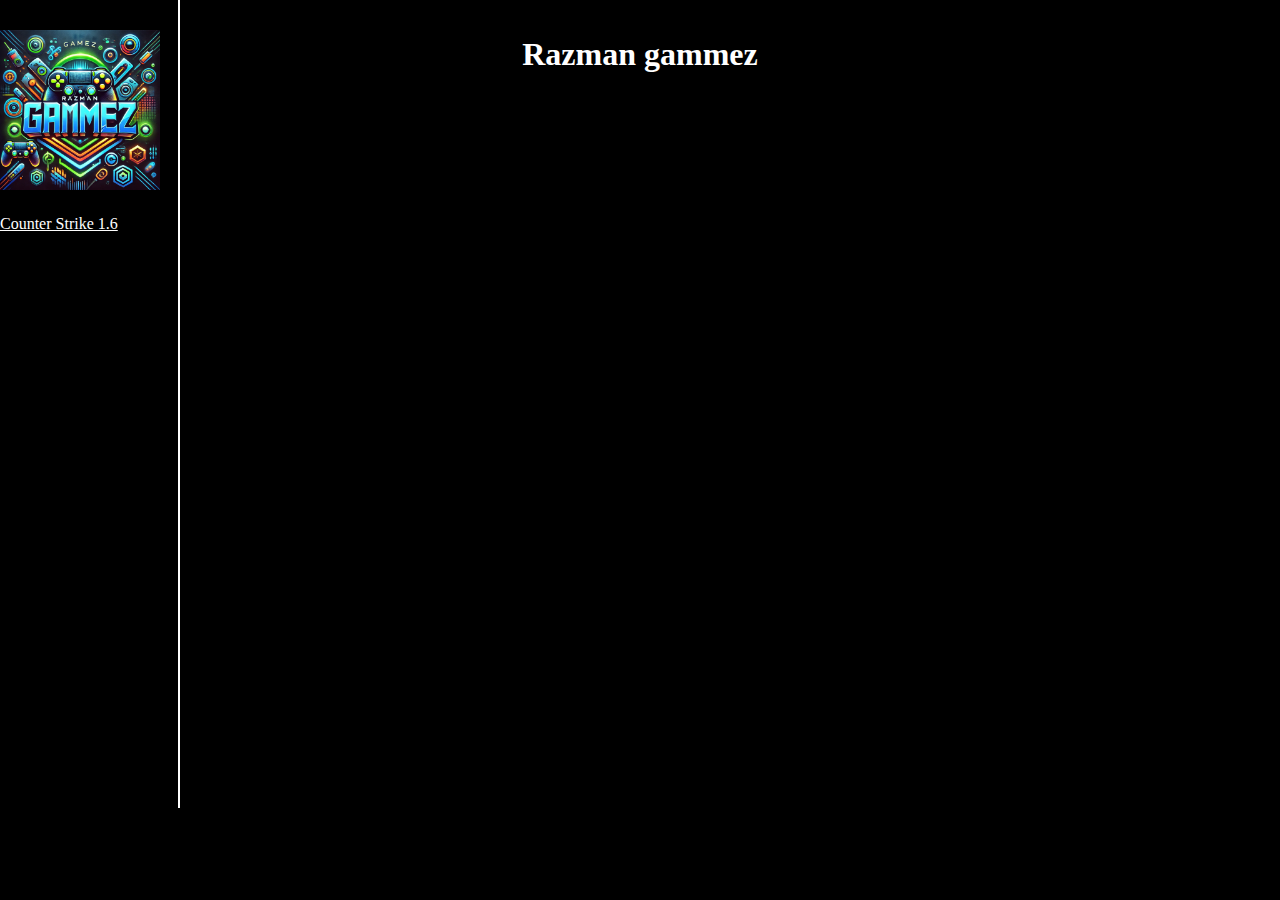
<file: index.html>
<!DOCTYPE html>
<html lang="en">
    <head>
        <meta charset="UTF-8">
        <link rel="stylesheet" href="styles.css">
        <link rel="icon" href="favicon.png" type="image/png">
        <meta name="viewport" content="width=device-width, initial-scale=1.0">
        <title>Inicio</title>
    </head>
    <body>              
        <header>
            <img src="img/Razman gammez.jpg" width="160" height="160">
            <h1>
                <center>
                    <div class="titulo-centrado">
                        <div class="animated-text">
                            Razman gammez
                        </div>
                    </div>
                </center>
            </h1>   
        </header>
        <div class="linea-vertical">
        </div>   
        <a href="Inicio cs.html">Counter Strike 1.6</a>
        
        
        
        
        
        
       
    
    
    
    </body>
</html>
</file>
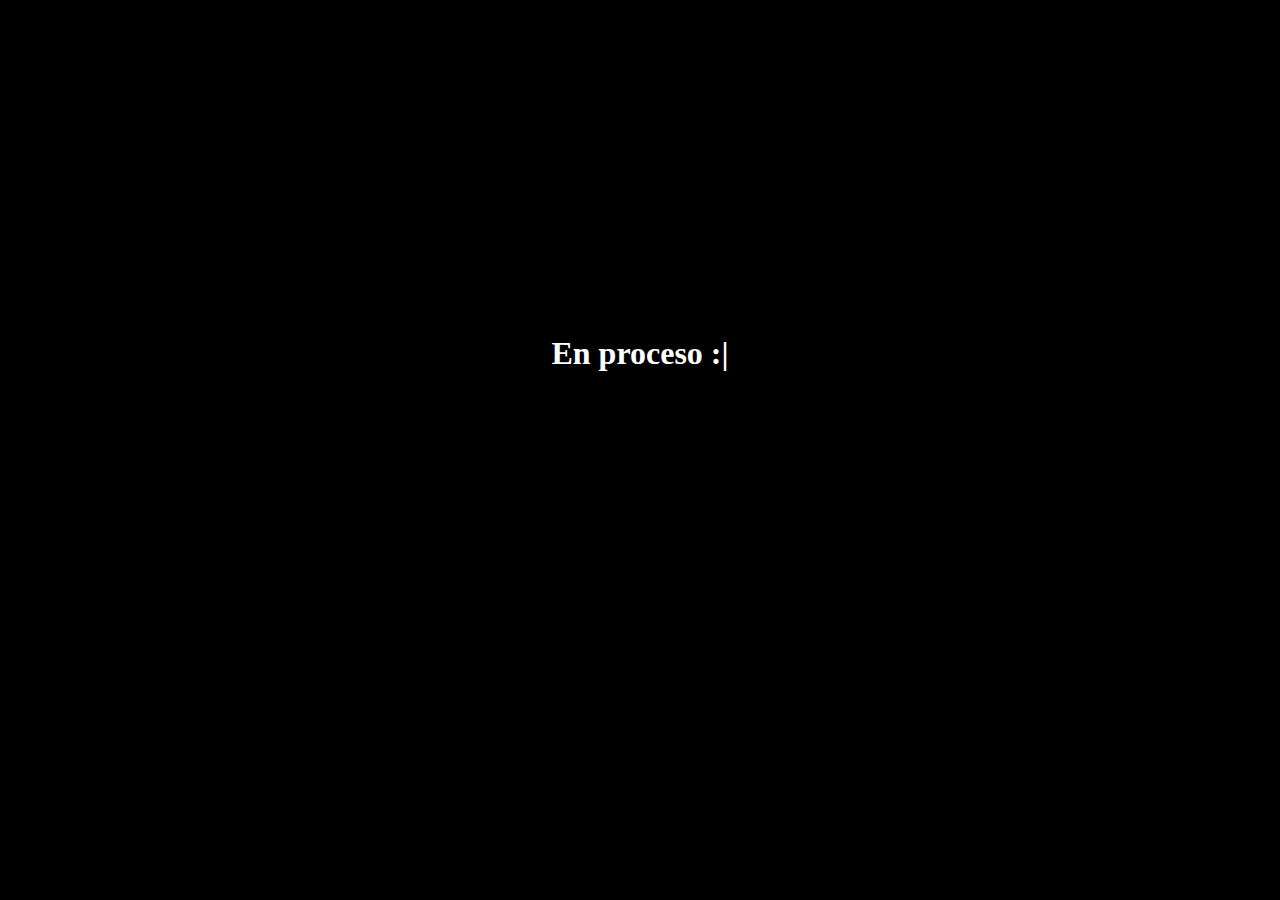
<file: error404.html>
<!DOCTYPE html>
<html lang="en">
<head>
    <meta charset="UTF-8">
    <meta name="viewport" content="width=device-width, initial-scale=1.0">
    <title>En proceso :|.</title>
    <style>
        .h1{
        top:68%; 
        font-family: cursive;
    }
    </style>
</head>
<body>
   <br>
   <br> 
   <br>
   <br>
   <br>
   <br>
   <br>
   <br>
   <body style="background-color: black;">
   <br>
   <br>
   <br>
   <br>
   <br>
   <br>
   <br>
   <br>
   <div class="h1">En proceso :| <center><h1 style="color: white;">En proceso :| </h1></center> 
   </div> 
</body>
</html>
</file>
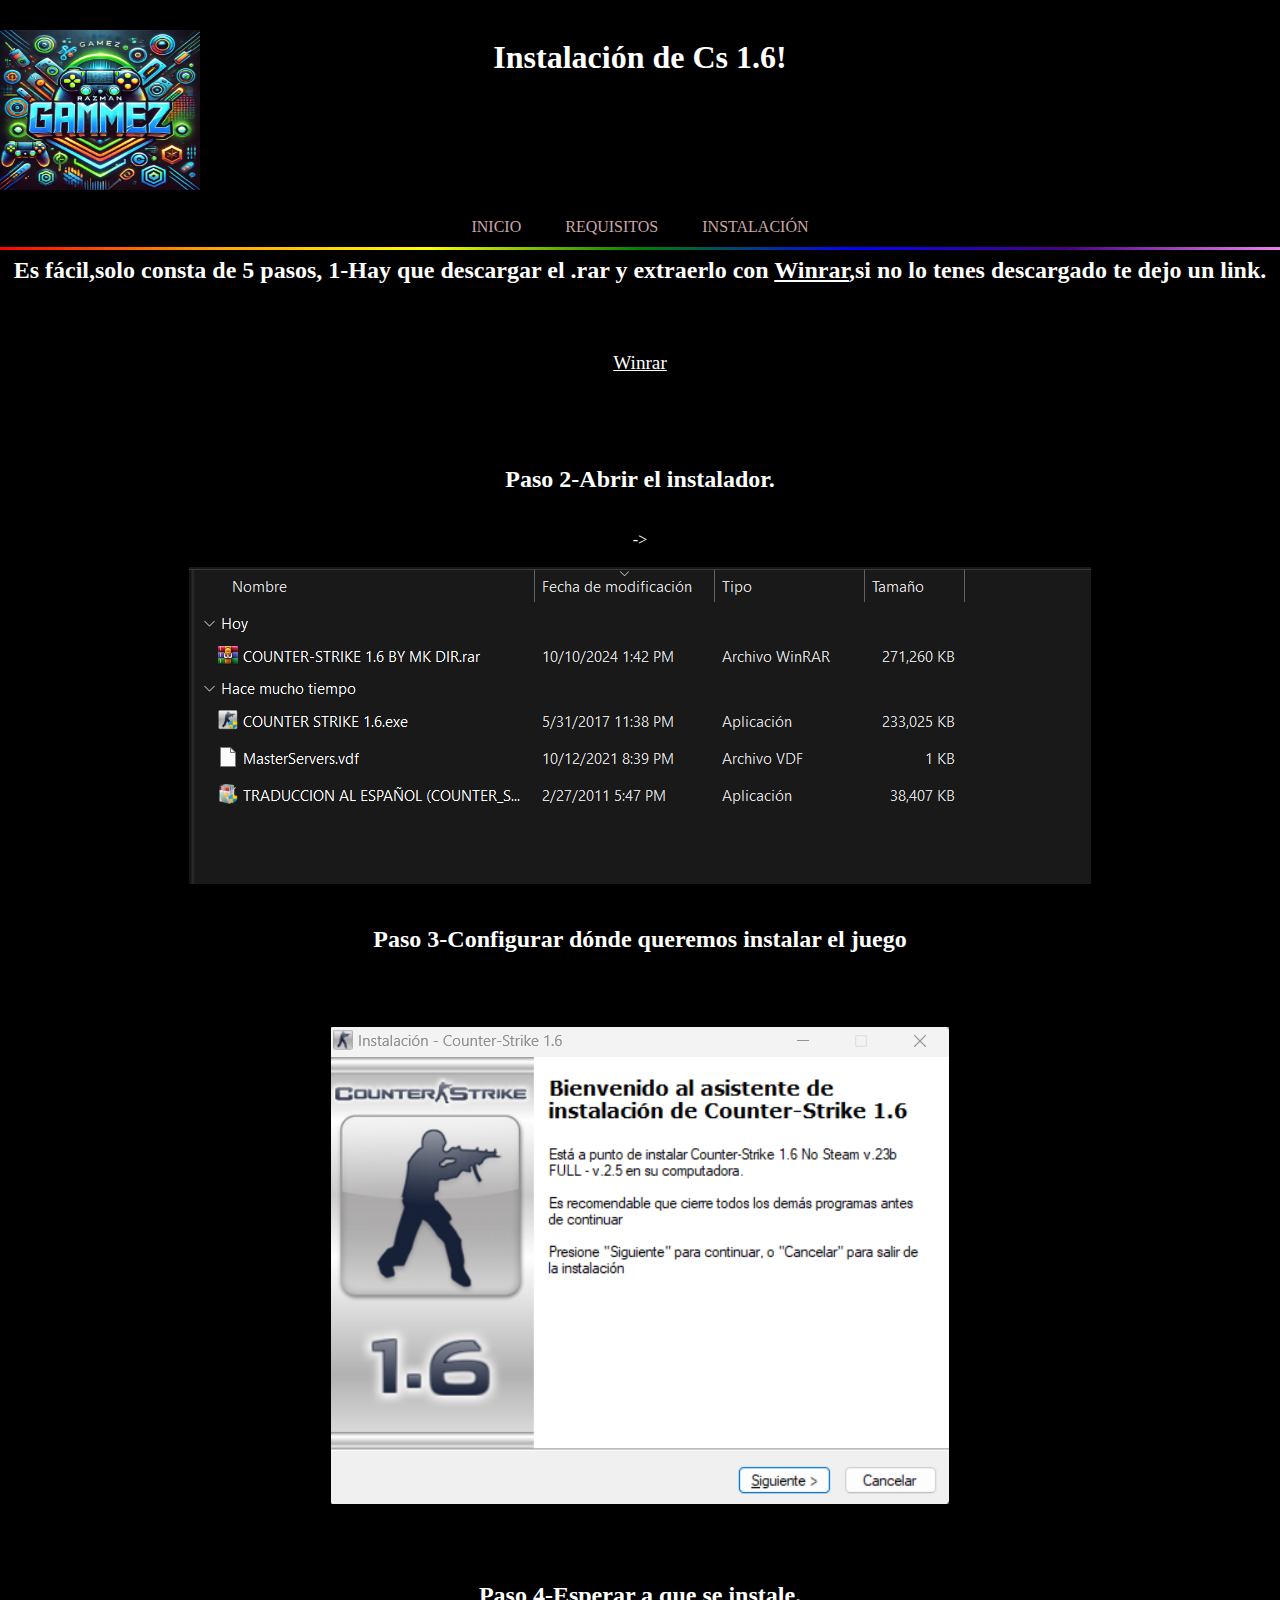
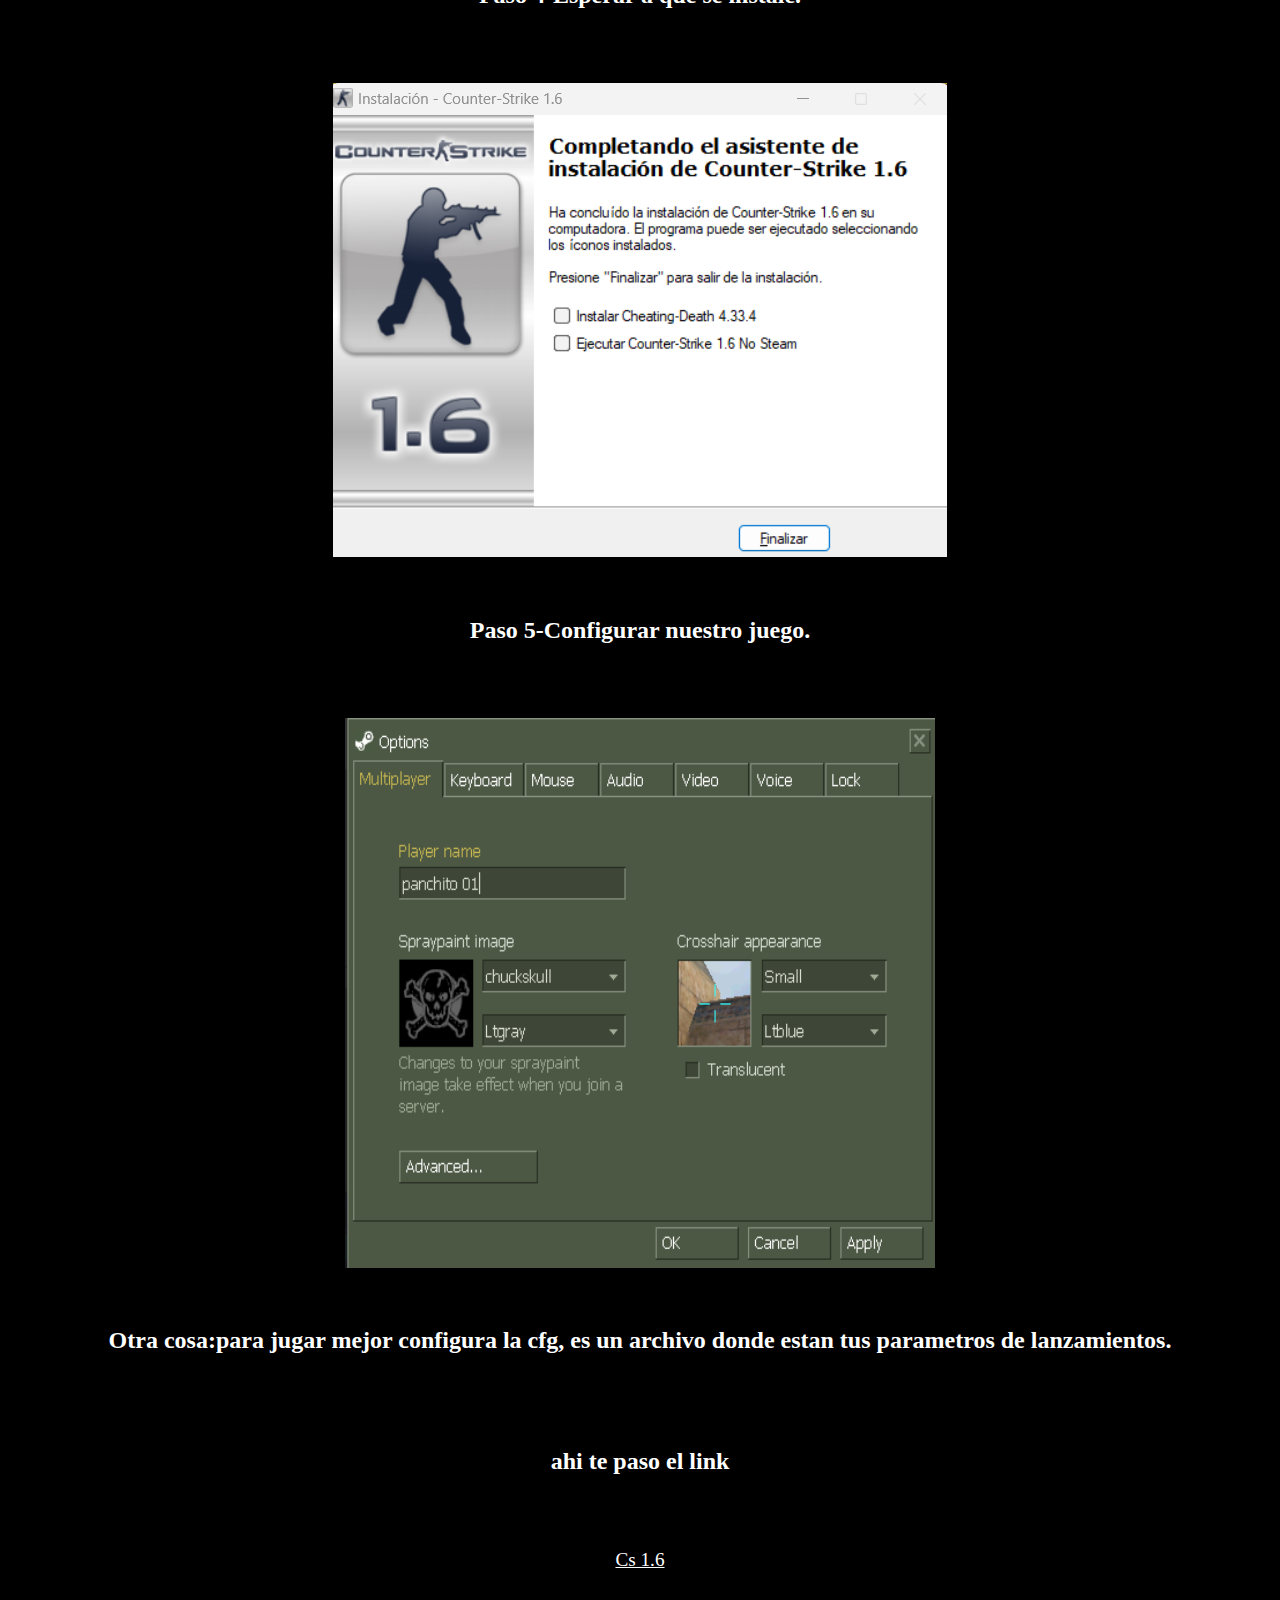
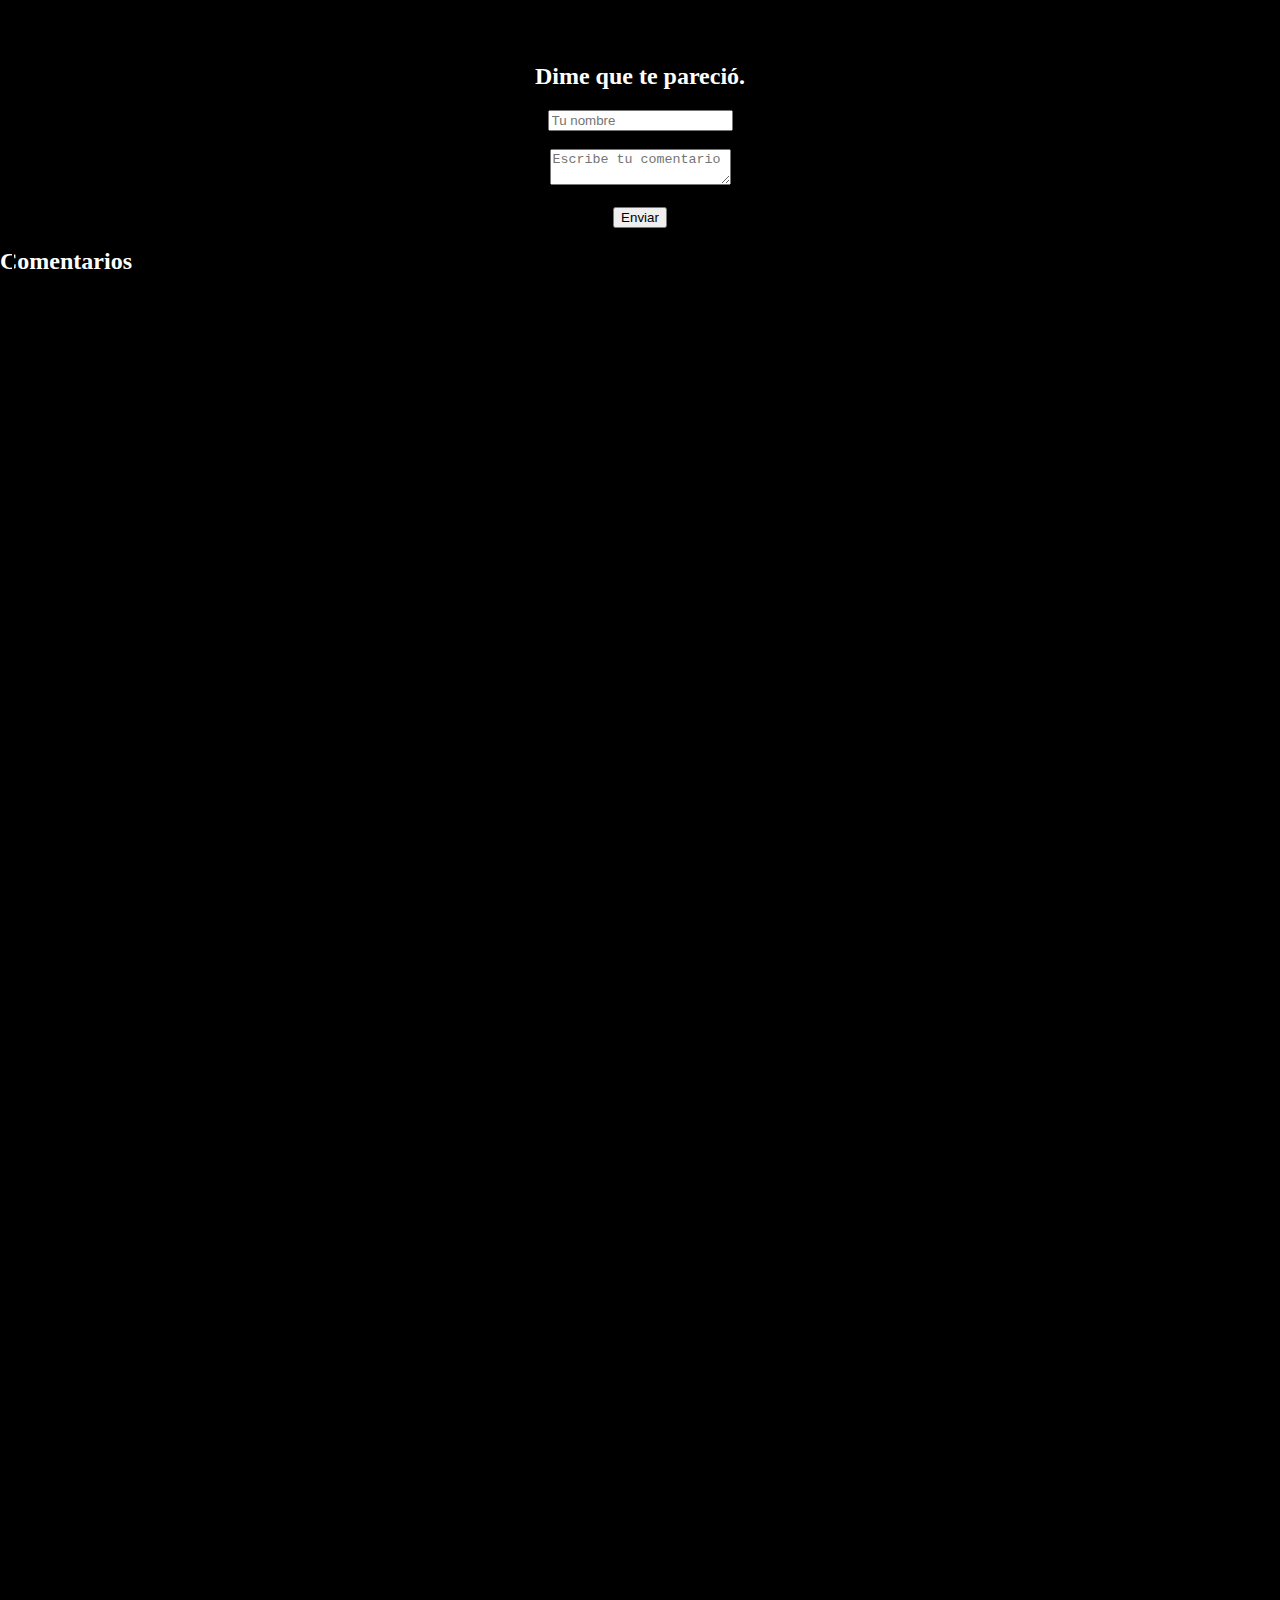
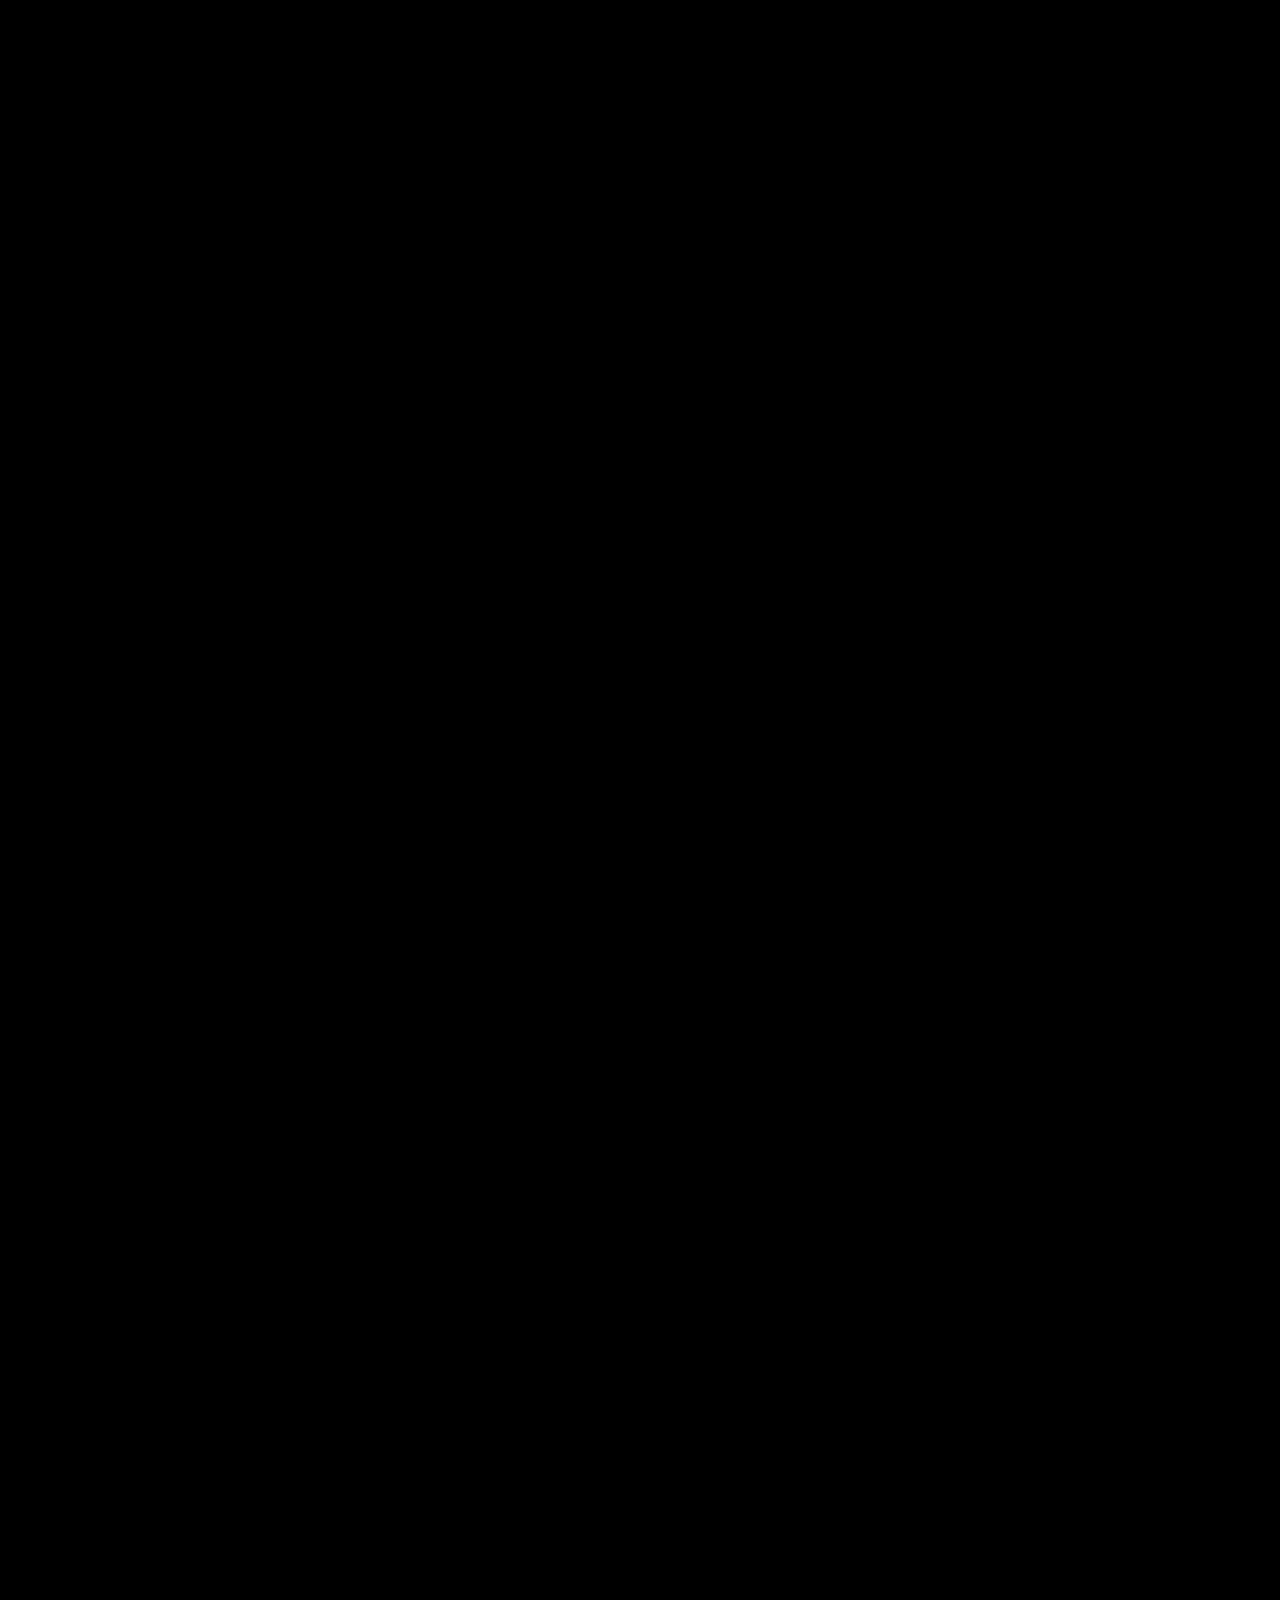
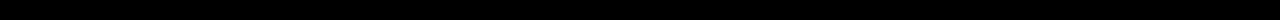
<file: Instalacion-cs.html>
<!DOCTYPE html>
<html lang="en">
    <head>
        <meta charset="UTF-8">
        <link rel="icon" href="favicon.png" type="image/png">
        <meta name="viewport" content="width=device-width, initial-scale=1.0">
        <link rel="stylesheet" href="styles.css">
        <title>Instalación</title>
    </head>
    <body>
        <header>
            <img src="img\Razman gammez.jpg" width="200" height="160">    
            <h1>
            <div class="titulo-centrado"><div class="animated-text">Instalación de Cs 1.6!</div></div>
            </h1>
            <center>    
                <li><a href="index.html">Inicio</a></li>
                <li><a href="Requisitos-cs.html">Requisitos</a></li>
                <li><a href="Instalacion-cs.html">Instalación</a></li>
            </center>
        </header>
        <center>
                <h2>
                   Es fácil,solo consta de 5 pasos, 1-Hay que descargar el .rar y extraerlo con <u class="animated-text">Winrar</u>,si no lo tenes descargado te dejo un link.
                </h2> 
        </center>    
        <br>
        <div class="linea-verticalxd"></div>
        <div class="lineaheader"></div>
        <br>
        <br>
        <center>
            <li>
                <br>
                <br>
                <br>
                    <a href="https://winrar.es/descargas" " target="_blank" rel="noopener noreferrer">Winrar</a>    
          
            </li>
            <br>
            <br>
            <br>
            <br>
            <h2>
                Paso 2-Abrir el instalador.
            </h2>
            <br>
            <div class="animatedd-text" class="flecha"> ->
            </div>
            <br>
            <img src="img\Extraer cs.png">
            <br>
            <br>
            <h2>
                Paso 3-Configurar dónde queremos instalar el juego
            </h2>
            <br>
            <br>
            <br>
            <img src="img\instalar.png">
            <div class="square animatedxd-text"></div>
            <br>
            <br>
            <br>
            <h2>
                Paso 4-Esperar a que se instale.
            </h2>
            <br>
            <br>
            <br>
            <img src="img\terminar instalacion.png">
            <br>
            <br>
            <br>
            <h2>
                Paso 5-Configurar nuestro juego.
            </h2>
            <br>
            <br>
            <br>
            <img src="img/conifguracion cs.png" width="590" height="550">
            <br>
            <br>
            <br>
        <h2>
            Otra cosa:para jugar mejor configura la cfg, es un archivo donde estan tus parametros de lanzamientos.
        </h2>
        <br>
        <br>
        <br>
        <h2> ahi te paso el link</h2>
        <br>
        <br>
        <br>
        <li><a href="https://www.mediafire.com/file/2tvuyscu87xhtyd/COUNTER-STRIKE_1.6_BY_MK_DIR.rar/file" " target="_blank" rel="noopener noreferrer">Cs 1.6</a></li>
        <br>
        <br>
        <br>
        <br>
        
    </center>
            
    
    <center><h2>Dime que te pareció.</h2></center>
    
    <center>  
        <form id="commentForm" method="post" action="http://localhost:3000/piruliru" >
            <input type="text" id="username" placeholder="Tu nombre" required><br><br>
            <textarea id="commentText" placeholder="Escribe tu comentario" required></textarea><br><br>
            <button type="submit">Enviar</button>
        </form>
    </center>
    <!-- Sección para mostrar los comentarios -->
    <div id="commentsSection">
        <h2>Comentarios</h2>
        <div id="commentsList"></div>
    </div>

    <script>
        // Función para agregar un nuevo comentario a la lista
        function addComment(username, commentText) {
            const commentsList = document.getElementById('commentsList');
            
            // Crear un nuevo elemento de comentario
            const commentElement = document.createElement('div');
            commentElement.classList.add('comment');
            commentElement.innerHTML = `<h4>${username}</h4><p>${commentText}</p>`;
            
            // Agregar el nuevo comentario a la lista
            commentsList.appendChild(commentElement);
        }

        // Manejar el envío del formulario de comentarios
        document.getElementById('commentForm').addEventListener('submit', function(event) {
            event.preventDefault(); // Evitar el envío del formulario
            
            // Obtener los valores del formulario
            const username = document.getElementById('username').value;
            const commentText = document.getElementById('commentText').value;
            
            // Agregar el comentario a la lista en la página
            addComment(username, commentText);
            
            // Limpiar el formulario
            document.getElementById('commentForm').reset();
        });
    </script>
  </center>
    </body>
</html>
</file>
<file: styles.css>
/* Contenedor del cargador */
.loader-container {
    position: absolute;
    top: 0;
    left: 0;
    width: 100%;
    height: 100%;
    background: rgba(255, 255, 255, 1); /* Fondo blanco con opacidad */
    background-image: url("https://i.gifer.com/origin/e4/e48dad92cc25b473bdf77b77b698602b_w200.gif");
    
    background-repeat:no-repeat;
    background-position: center;
    display: flex;
    justify-content: center;
    align-items: center;
    z-index: 9999; /* Asegura que esté por encima de todo el contenido */
}
.nav-link.selected {
    background-color: red;
}

/* Estilos para el cargador */
.loader {
    width: 100px;
    height: 100px;
    
}
/* Ocultamos el contenido inicialmente */
.content {
    display: none;
}
body {
    font-family: cursive;
    #commentForm {
        margin-bottom: 20px;
    }
    #commentsSection {
        margin-top: 20px;
        border-bottom: blue;
    }
    .comment {
        border-bottom: 1px solid #ccc;
        padding: 10px 0;
    }
    .comment h4 {
        margin: 0;
    }
        background-color: #000000;
    margin: 0;
    padding: 0;
}
label{
color: rgb(255, 255, 255);
}

p {
    color: rgb(255, 255, 255);
    user-select: text;
}

a {
    color: rgb(255, 255, 255);
}

h1 {
    color: rgb(255, 255, 255);
    font-family: cursive;
}

h2 {
    color: rgb(255, 255, 255);
    font-family: cursive;
}
 
hr {
 left: 15px;  
}

@media (max-width: 768px) {
    body {
        font-size: 12px;
        background-color: #000000;
    }
}

h3 {
    color: rgb(255, 255, 255);
    font-family: cursive;
}

h4 {
    color: rgb(255, 255, 255);
    font-family: cursive;
}

h5 {
    color: rgb(255, 255, 255);
    font-family: cursive;
}

h6 {
    color: rgb(255, 255, 255);
    font-family: cursive;
}

.container {
    width: 80%;
    margin: auto;
    overflow: hidden;
}

header {
    background: #000000;
    color: #00d9ff;
    position: sticky;
    padding-top: 30px;
    min-height: 70px;
}

header a {
    color: #cca7a7;
    text-decoration: none;
    text-transform: uppercase;
    font-size: 16px;
}

li {
color: white;
font-size: larger;
}
     
header ul {
    padding: 0;
    list-style: none;
}

header li {
    display: inline;
    padding: 0 20px 0 20px;
}

@keyframes example {
    0% { color: rgb(255, 0, 0); }
    25% { color: rgb(21, 255, 0); }
    50% { color: rgb(255, 242, 0); }
    75% { color: rgb(30, 0, 255); }
    100% { color: rgb(255, 0, 0); }
}

/* Aplica la animación al texto */
.animated-text {
    animation-name: example;
    animation-duration: 4s;
    animation-iteration-count: infinite; /* Repite la animación infinitamente */
}

a {
    transition: background-color 0.5s;
}

a:hover {
    background-color: rgb(255, 187, 0);
    color: black;
}

.content {
    padding: 20px;
    background: #000;
}

.footer {
    background: #000000;
    color: #fff;
    text-align: center;
    padding: 10px;
    margin-top: 20px;
}

#css {
    background-color: rgb(255, 255, 255);
    font-size: medium;
}

div {
color: white;
}              

.linea-vertical {
    width: 2px;
    height: 808px;
    background-color: rgb(255, 255, 255); /* Color de la línea */
    position: absolute; /* Posiciona la línea sin que se mueva con el scroll */
    top: 0;
    left: 14%; /* Centra la línea horizontalmente */
    transform: translateX(-50%);
}

.titulo-centrado {
    position: absolute; /* Posiciona el h1 de forma absoluta en la página */
    top: 8%; /* Lo coloca en la parte superior */
    left: 50%; /* Mueve el h1 al 50% desde la izquierda */
    transform: translateX(-50%); /* Lo centra completamente en el eje X */
    margin: 0; /* Elimina márgenes */
    padding: 20px; /* Opcional: agrega un poco de espacio alrededor del texto */
}

.imagen-centrada {
    position: absolute; /* Posiciona el h1 de forma absoluta en la página */
    top: 39%; /* Lo coloca en la parte superior */
    left: 50%; /* Mueve el h1 al 50% desde la izquierda */
    transform: translateX(-50%); /* Lo centra completamente en el eje X */
    margin: 0; /* Elimina márgenes */
    padding: 20px; /* Opcional: agrega un poco de espacio alrededor del texto */
}  

.Historia-cs {
    position: absolute; /* Posiciona el h1 de forma absoluta en la página */
    top: 95%; /* Lo coloca en la parte superior */
    left: 50%; /* Mueve el h1 al 50% desde la izquierda */
    transform: translateX(-50%); /* Lo centra completamente en el eje X */

} 
 
.l-horizontal {
    position:absolute;    
    left: 0;
}

.linea-verticalxd {
    width: 2px;
    height: 5250px;
    background-color: rgb(0, 0, 0); /* Color de la línea */
    position: absolute; /* Posiciona la línea sin que se mueva con el scroll */
    top: 130%;
    left: 1%; /* Centra la línea horizontalmente */
    transform: translateX(-50%);
}





.lineaheader {
    position: relative;
    margin-top: -75px; /* Mueve la línea 20px hacia abajo */;
    height: 3px; /* Altura de la línea */
    background: linear-gradient(to right, red, orange, yellow, green, blue, indigo, violet);
    border: none;
}
  
.lineaheaderr {
    position: relative;
    margin-top: -501px; /* Mueve la línea 20px hacia abajo */;
    height: 3px; /* Altura de la línea */
    background: linear-gradient(to right, red, orange, yellow, green, blue, indigo, violet);
    border: none;
}

.lineaheaderc {
    position: relative;
    margin-top: -3130px; /* Mueve la línea 20px hacia abajo */;
    height: 3px; /* Altura de la línea */
    background: linear-gradient(to right, red, orange, yellow, green, blue, indigo, violet);
    border: none; 
}

.rar {
top: 63%;
position: relative;
}

::selection {
    background-color: rgb(0, 255, 17);
    color: rgb(0, 0, 0);
  }

  .lineaheaderxdd {
    position: relative;
    margin-top: -2950 px; /* Mueve la línea 20px hacia abajo */;
    height: 3px; /* Altura de la línea */
    background: linear-gradient(to right, red, orange, yellow, green, blue, indigo, violet);
    border: none; 
}
</file>
